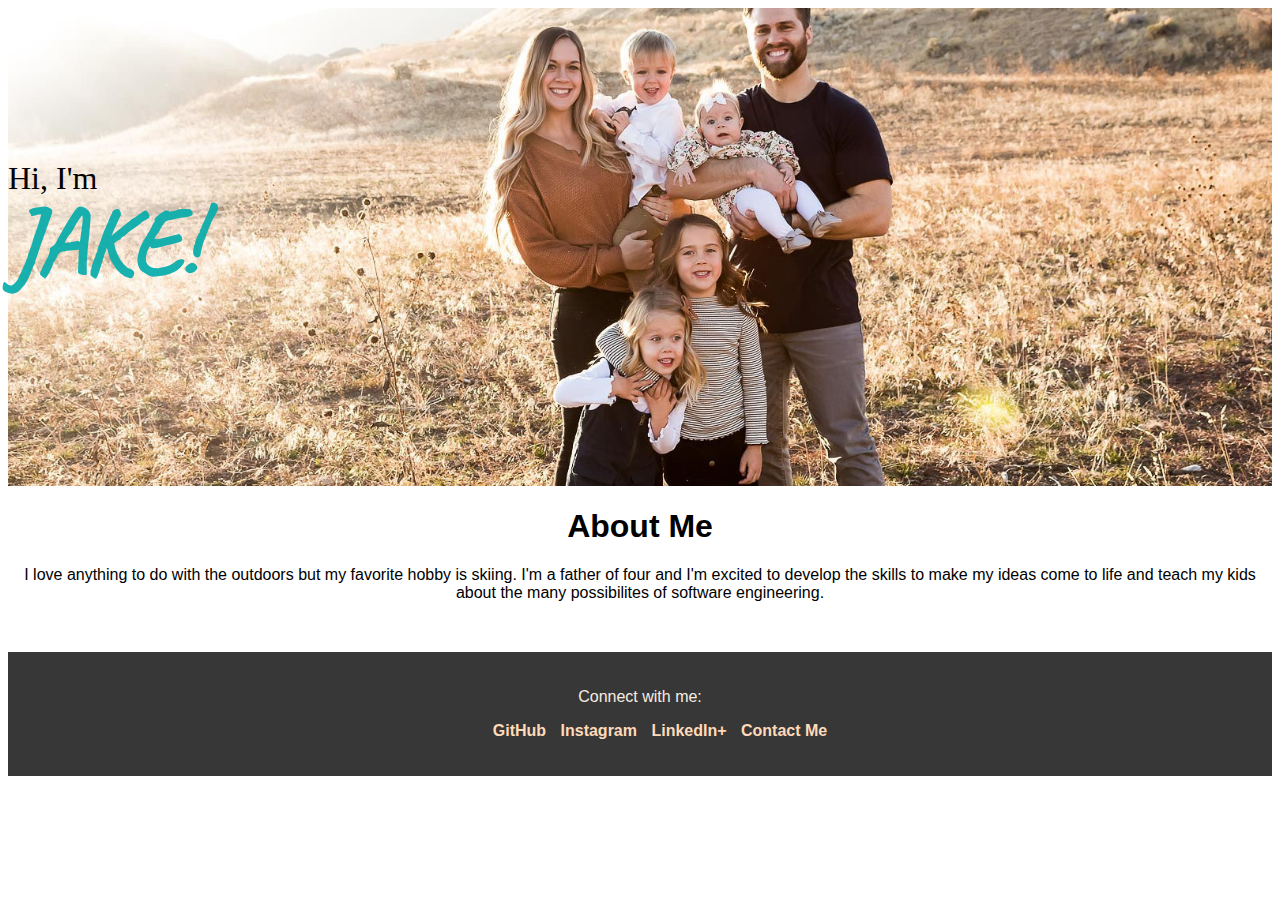
<file: index.html>
<!DOCTYPE html>

<html>
  <head>
    <link rel="stylesheet" href="styles.css">
    <link href="contact.html" type="text/html">
    <link href="https://fonts.googleapis.com/css2?family=Caveat:wght@700&display=swap" rel="stylesheet">
  </head>

  <body>
  <header class="image">
    <p class="image-intro">Hi, I'm</p>
    <h1 class="image-heading">Jake!</h1>
  </header>
  <section class="introduction">
    <h1>About Me</h1>
    <p>I love anything to do with the outdoors but my favorite hobby is skiing. I'm a father of four and I'm excited to develop the skills to make my ideas come to life and teach my kids about the many possibilites of software engineering.</p>
  </section>

    <footer class="content-footer">
      <p>Connect with me:</p>
      <ul class="social">
          <li><a class="social-icons" href="https://github.com/jsasser160">GitHub</a></li>
          <li><a class="social-icons" href="https://www.instagram.com/jakesasser/">Instagram</a></li>
          <li><a class="social-icons" href="https://www.linkedin.com/in/jake-sasser-58aa8840/">LinkedIn+</a></li>
          <li><a class="social-icons" href="contact.html">Contact Me</a></li>
      </ul>
  
    </footer>
  </body>
</html>
</file>
<file: styles.css>
body {
  height: 100%;
  font-size: 1em;
  font-family: "Open Sans", "Helvetica Neue", sans-serif;
}

.content-footer {
text-align: center;
}

.image {
  padding: 7.5em 0;
  background-image: url('images/IMG_0796.JPG');
  background-size: cover;
  background-repeat: no-repeat;
  background-position: center;
}

.image-intro {
  margin-bottom: 0.1em;
  font-family: "Gentium Book Basic", Georgia, serif;
  font-size: 2em;
}


.image-heading {
  color: #01ABAA;
  margin-top: -0.2em;
  font-family: 'Shadows Into Light', cursive;  
  font-weight: bold;
  font-size: 6em;
  letter-spacing: -0.02em;
  text-transform: uppercase;
  opacity: 0.9;
}

.introduction,
.content-footer,
.image-heading
.image-intro {
  text-align: center;
}

.image-intro {
  margin-bottom: 0.1em;
  font-family: "Gentium Book Basic", Georgia, serif;
  font-size: 2em;
}

.introduction h1 {
  font-family: "Open Sans", "Helvetica Neuve", sans-serif;
}

.image-heading {
  font-family: 'Caveat', cursive;  
  font-weight: bold;
  font-display: uppercase;
}

.content-footer {
margin: 50px 0;
padding: 20px 0;
text-align: center;
background-color: #373737;
text-decoration: none;
}

.social > li {
display: inline-block;
margin: 0 5px;
}

.content-footer > p {
  color: #F7EDE1;
  }

a {
  font-weight: bold;
  text-decoration: none;
  color: peachpuff;
}
</file>
